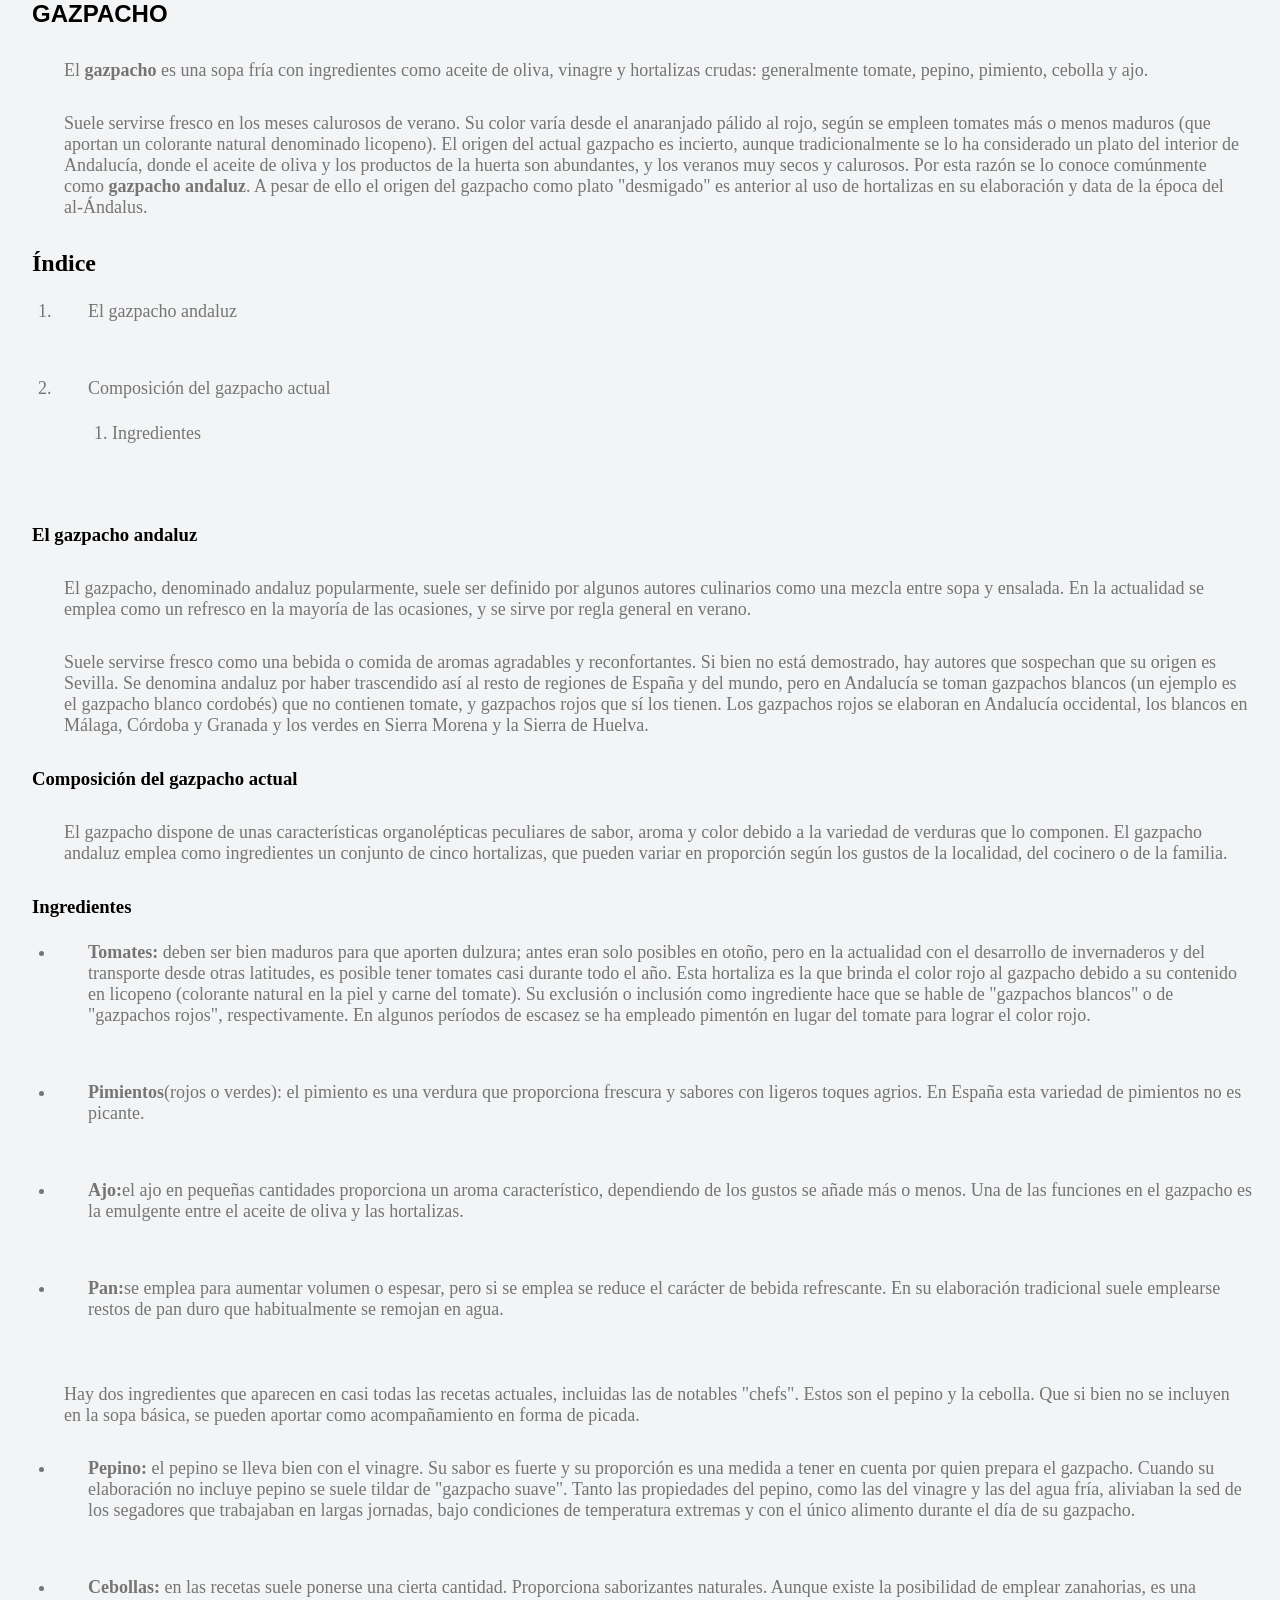
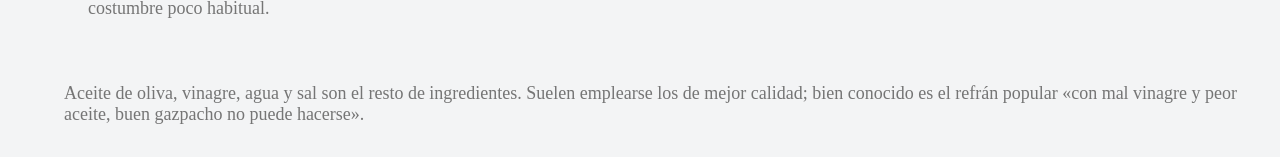
<file: 1.1.primera-pag-web-1-2-3/index.html>
<!DOCTYPE html>
<html lang="es">

<head>
    <meta charset="UTF-8">
    <meta name="viewport" content="width=device-width, initial-scale=1.0">
    <title>Receta Gazpacho</title>
    <link rel="stylesheet" href="./style.css">
</head>

<body>
    <main>
        <section>
            <h1>GAZPACHO</h1>
            <P>El <strong>gazpacho</strong> es una sopa fría con ingredientes como aceite de oliva, vinagre y hortalizas
                crudas:
                generalmente tomate, pepino, pimiento, cebolla y ajo.</P>
            <p>Suele servirse fresco en los meses calurosos de verano. Su color varía desde el anaranjado pálido al
                rojo, según se empleen tomates más o menos maduros (que aportan un colorante natural denominado
                licopeno).​ El origen del actual gazpacho es incierto, aunque tradicionalmente se lo ha considerado un
                plato del interior de Andalucía, donde el aceite de oliva y los productos de la huerta son abundantes, y
                los veranos muy secos y calurosos.​ Por esta razón se lo conoce comúnmente como <strong>gazpacho
                    andaluz</strong>. A
                pesar de ello el origen del gazpacho como plato "desmigado" es anterior al uso de hortalizas en su
                elaboración y data de la época del al-Ándalus.​ </P>
        </section>
        <section>
            <h2>Índice</H2>
            <ol class="listas">
                <li>El gazpacho andaluz</li>
                <li>Composición del gazpacho actual
                    <ol>
                        <li>Ingredientes</li>
                    </ol>
                </li>
            </ol>
        </section>
        <section>
            <h3>El gazpacho andaluz</h3>
            <p>El gazpacho, denominado andaluz popularmente, suele ser definido por algunos autores culinarios como una
                mezcla entre sopa y ensalada. En la actualidad se emplea como un refresco en la mayoría de las
                ocasiones, y se sirve por regla general en verano.
            </p>
            <p>
                Suele servirse fresco como una bebida o comida de
                aromas agradables y reconfortantes. Si bien no está demostrado, hay autores que sospechan que su origen
                es Sevilla. Se denomina andaluz por haber trascendido así al resto de regiones de España y del mundo,
                pero en Andalucía se toman gazpachos blancos (un ejemplo es el gazpacho blanco cordobés) que no
                contienen tomate, y gazpachos rojos que sí los tienen. Los gazpachos rojos se elaboran en Andalucía
                occidental, los blancos en Málaga, Córdoba y Granada y los verdes en Sierra Morena y la Sierra de
                Huelva.
            </p>
            <h3>Composición del gazpacho actual</h3>
            <p> El gazpacho dispone de unas características organolépticas peculiares de sabor, aroma y color debido a
                la variedad de verduras que lo componen. El gazpacho andaluz emplea como ingredientes un conjunto de
                cinco hortalizas, que pueden variar en proporción según los gustos de la localidad, del cocinero o de la
                familia.
            </p>
        </section>
        <section>
            <h3>Ingredientes</h3>
            <ul class="listas">
                <li><strong>Tomates:</strong> deben ser bien maduros para que aporten dulzura; antes eran solo posibles
                    en otoño, pero en la actualidad con el desarrollo de invernaderos y del transporte desde otras
                    latitudes, es posible tener tomates casi durante todo el año. Esta hortaliza es la que brinda el
                    color rojo al gazpacho debido a su contenido en licopeno (colorante natural en la piel y carne del
                    tomate). Su exclusión o inclusión como ingrediente hace que se hable de "gazpachos blancos" o de
                    "gazpachos rojos", respectivamente. En algunos períodos de escasez se ha empleado pimentón en lugar
                    del tomate para lograr el color rojo.</li>
                <li><strong>Pimientos</strong>(rojos o verdes): el pimiento es una verdura que proporciona frescura y
                    sabores con ligeros toques agrios. En España esta variedad de pimientos no es picante.</li>
                <li><strong>Ajo:</strong>el ajo en pequeñas cantidades proporciona un aroma característico, dependiendo
                    de los gustos se añade más o menos. Una de las funciones en el gazpacho es la emulgente entre el
                    aceite de oliva y las hortalizas.</li>
                <li><strong>Pan:</strong>se emplea para aumentar volumen o espesar, pero si se emplea se reduce el
                    carácter de bebida refrescante. En su elaboración tradicional suele emplearse restos de pan duro que
                    habitualmente se remojan en agua.
                </li>
            </ul>

            <p>Hay dos ingredientes que aparecen en casi todas las recetas actuales, incluidas las de notables "chefs".
                Estos son el pepino y la cebolla. Que si bien no se incluyen en la sopa básica, se pueden aportar como
                acompañamiento en forma de picada. </p>
            <ul class="listas">
                <li><strong>Pepino:
                    </strong>el pepino se lleva bien con el vinagre. Su sabor es fuerte y su proporción es una medida a
                    tener en cuenta por quien prepara el gazpacho. Cuando su elaboración no incluye pepino se suele
                    tildar de "gazpacho suave". Tanto las propiedades del pepino, como las del vinagre y las del agua
                    fría, aliviaban la sed de los segadores que trabajaban en largas jornadas, bajo condiciones de
                    temperatura extremas y con el único alimento durante el día de su gazpacho.</li>
                <li><strong>Cebollas:</strong> en las recetas suele ponerse una cierta cantidad. Proporciona
                    saborizantes naturales. Aunque existe la posibilidad de emplear zanahorias, es una costumbre poco
                    habitual.</li>
            </ul>

            <p>
                Aceite de oliva, vinagre, agua y sal son el resto de ingredientes. Suelen emplearse los de mejor
                calidad; bien conocido es el refrán popular «con mal vinagre y peor aceite, buen gazpacho no puede
                hacerse».
            </p>
        </section>

    </main>
</body>

</html>
</file>
<file: 1.1.primera-pag-web-1-2-3/style.css>
* {
    box-sizing: border-box;
    padding: 0;
    margin: 0;
}
html {
    background-color: #f3f4f5;
    padding-left: 2rem;
}
h1 {
font-family: Arial, Helvetica, sans-serif;
font-size: 24px;
}
p {
    margin: 2rem;
    font-family: Georgia, 'Times New Roman', Times, serif;
font-size: 18px;
color: #757575;

}
li {
    margin: 1.5rem;
    font-family: Georgia, 'Times New Roman', Times, serif;
font-size: 18px;
color: #757575;
}
.listas >li{
    padding-left: 2rem;
    padding-bottom: 2rem;
}
</file>
